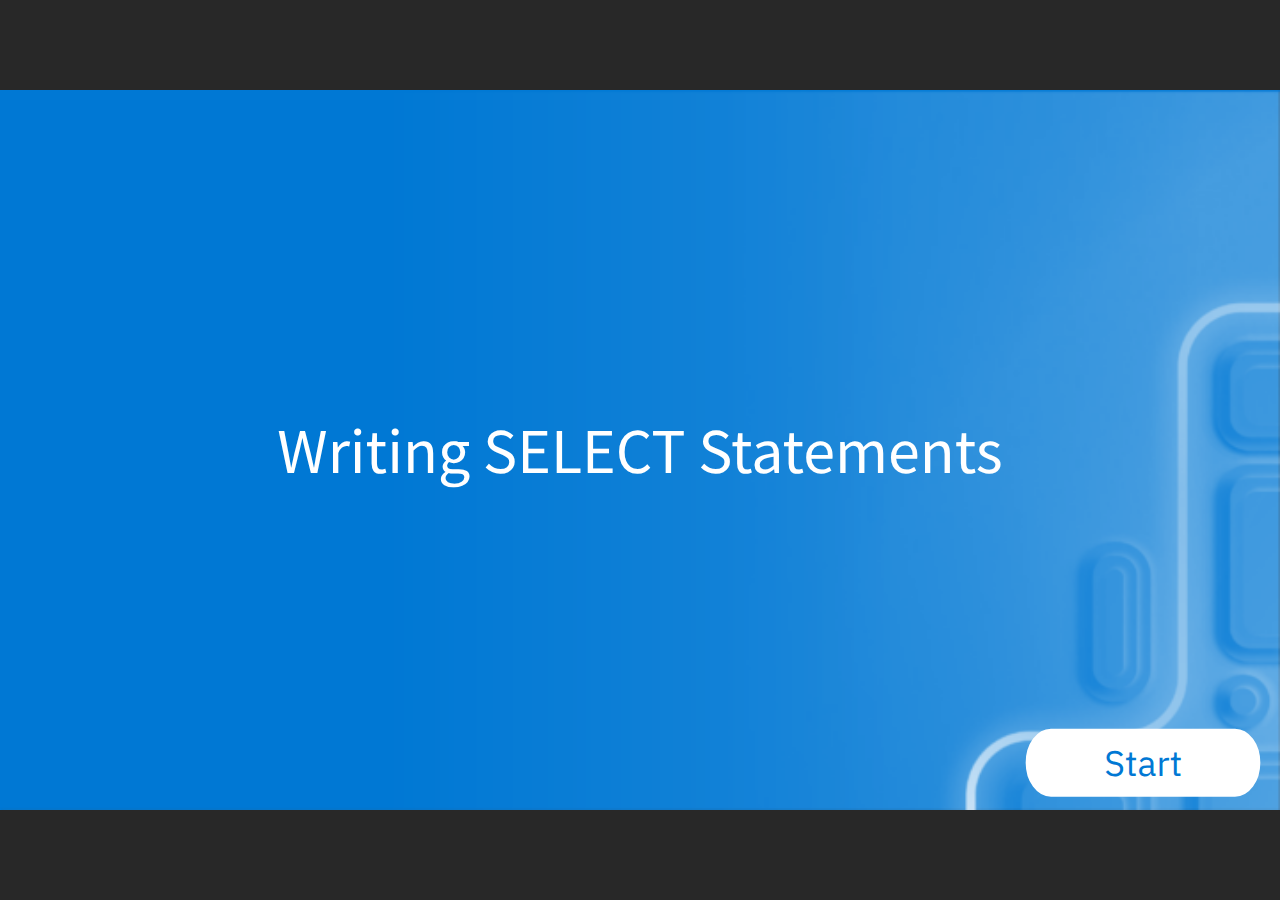
<file: index.html>
﻿<!doctype html>
<html lang="en-US">
<head>
  <meta charset="utf-8">
  <!-- Created using Storyline 360 x64 - http://www.articulate.com  -->
  <!-- version: 3.94.33511.0 -->
  <title>Writing SELECT Statements</title>
  <meta http-equiv="x-ua-compatible" content="IE=edge"/>
  <meta name="viewport" content="width=device-width,initial-scale=1,user-scalable=no,shrink-to-fit=no,minimal-ui"/>
  <meta name="apple-mobile-web-app-capable" content="yes"/>
  <style>
    html, body { height: 100%; padding: 0; margin: 0 }
    #app { height: 100%; width: 100%; }
  </style>

  <script>
    window.DS = {};
    window.globals = {
      DATA_PATH_BASE: '',
      HAS_FRAME: true,
      HAS_SLIDE: true,

      lmsPresent: false,
      tinCanPresent: false,
      cmi5Present: false,
      aoSupport: false,
      scale: 'noscale',
      captureRc: false,
      browserSize: 'optimal',
      bgColor: '#282828',
      features: 'DropInAcc,DropInBase,DropInCore,DropInInteractions,DropInMisc,DropInVectors,DropInVideo,LayerPresentAsDialog,MultipleQuizTracking,UpdatedThemeEditor',
      themeName: 'unified',
      preloaderColor: '#FFFFFF',
      suppressAnalytics: false,
      productChannel: 'stable',
      publishSource: 'storyline',
      aid: 'aid|ec1426b3-023f-4ed3-86a6-291b0afe7aa1',
      cid: '496e6ffd-59bb-4c90-8ee1-a09758b65a3c',
      playerVersion: '3.94.33511.0',
      publishTimestamp: '2025-01-05T16:48:05.7144018Z',
      maxIosVideoElements: 10,
      connectionSettings: { message: 'You%20are%20offline.%20Trying%20to%20reconnect...', useDarkTheme: false, mode: 'disabled' },
      hasFeature: function(feature) {
        return this.features.split(',').includes(feature);
      },
      
      parseParams: function(qs) {
        if (window.globals.parsedParams != null) {
          return window.globals.parsedParams;
        }
        qs = (qs || window.location.search.substr(1)).split('+').join(' ');
        var params = {},
            tokens,
            re = /[?&]?([^=]+)=([^&]*)/g;

        while (tokens = re.exec(qs)) {
          params[decodeURIComponent(tokens[1]).trim()] =
            decodeURIComponent(tokens[2]).trim();
        }
        window.globals.parsedParams = params;
        return params;
      }

    };
  </script>
  <script>
    var isIe11 = ('ActiveXObject' in window || window.MSBlobBuilder != null)
      && window.msCrypto != null && !window.ActiveXObject;
    if (isIe11) {
      window.globals.unsupportedBrowser = true;
      document.write(atob('[base64]'));
    }
  </script>

  <script>
    if (window.globals.hasFeature('MultiLanguageSinglePackageSupport')) {
      
      
    }
  </script>

  
  <script>window.THREE = { };</script>
  
</head>
<body style="background: #282828" class="cs-HTML theme-unified">
  <!-- 360 -->
  <script>!function(){var e,i=/iPhone/i,o=/iPod/i,n=/iPad/i,t=/\biOS-universal(?:.+)Mac\b/i,r=/\bAndroid(?:.+)Mobile\b/i,a=/Android/i,d=/(?:SD4930UR|\bSilk(?:.+)Mobile\b)/i,p=/Silk/i,l=/Windows Phone/i,u=/\bWindows(?:.+)ARM\b/i,b=/BlackBerry/i,s=/BB10/i,c=/Opera Mini/i,f=/\b(CriOS|Chrome)(?:.+)Mobile/i,h=/Mobile(?:.+)Firefox\b/i,v=function(e){return void 0!==e&&"MacIntel"===e.platform&&"number"==typeof e.maxTouchPoints&&e.maxTouchPoints>1&&"undefined"==typeof MSStream};e=function(e){var m={userAgent:"",platform:"",maxTouchPoints:0};e||"undefined"==typeof navigator?"string"==typeof e?m.userAgent=e:e&&e.userAgent&&(m={userAgent:e.userAgent,platform:e.platform,maxTouchPoints:e.maxTouchPoints||0}):m={userAgent:navigator.userAgent,platform:navigator.platform,maxTouchPoints:navigator.maxTouchPoints||0};var g=m.userAgent,y=g.split("[FBAN");void 0!==y[1]&&(g=y[0]),void 0!==(y=g.split("Twitter"))[1]&&(g=y[0]);var A=function(e){return function(i){return i.test(e)}}(g),w={apple:{phone:A(i)&&!A(l),ipod:A(o),tablet:!A(i)&&(A(n)||v(m))&&!A(l),universal:A(t),device:(A(i)||A(o)||A(n)||A(t)||v(m))&&!A(l)},amazon:{phone:A(d),tablet:!A(d)&&A(p),device:A(d)||A(p)},android:{phone:!A(l)&&A(d)||!A(l)&&A(r),tablet:!A(l)&&!A(d)&&!A(r)&&(A(p)||A(a)),device:!A(l)&&(A(d)||A(p)||A(r)||A(a))||A(/\bokhttp\b/i)},windows:{phone:A(l),tablet:A(u),device:A(l)||A(u)},other:{blackberry:A(b),blackberry10:A(s),opera:A(c),firefox:A(h),chrome:A(f),device:A(b)||A(s)||A(c)||A(h)||A(f)},any:!1,phone:!1,tablet:!1};return w.any=w.apple.device||w.android.device||w.windows.device||w.other.device,w.phone=w.apple.phone||w.android.phone||w.windows.phone,w.tablet=w.apple.tablet||w.android.tablet||w.windows.tablet,w}(),"object"==typeof exports&&"undefined"!=typeof module?module.exports=e:"function"==typeof define&&define.amd?define((function(){return e})):this.isMobile=e}();
    window.isMobile.apple.tablet = window.isMobile.apple.tablet ||
      (navigator.platform === 'MacIntel' && navigator.maxTouchPoints > 1);
    window.isMobile.apple.device = window.isMobile.apple.device || window.isMobile.apple.tablet;
    window.isMobile.tablet = window.isMobile.tablet || window.isMobile.apple.tablet;
    window.isMobile.any = window.isMobile.any || window.isMobile.apple.tablet;
  </script>

  <div id="focus-sink" tabindex="-1"></div>

  <div id="preso"></div>
  <script>
    (function() {

      var classTypes = [ 'desktop', 'mobile', 'phone', 'tablet' ];

      var addDeviceClasses = function(prefix, testObj) {
        var curr, i;
        for (i = 0; i < classTypes.length; i++) {
          curr = classTypes[i];
          if (testObj[curr]) {
            document.body.classList.add(prefix + curr);
          }
        }
      };

      var params = window.globals.parseParams(),
          isDevicePreview = params.devicepreview === '1',
          isPhoneOverride = params.deviceType === 'phone' || (isDevicePreview && params.phone == '1'),
          isTabletOverride = (params.deviceType === 'tablet' || isDevicePreview) && !isPhoneOverride,
          isMobileOverride = isPhoneOverride || isTabletOverride;

      var deviceView = {
        desktop: !window.isMobile.any && !isMobileOverride,
        mobile: window.isMobile.any || isMobileOverride,
        phone: isPhoneOverride || (window.isMobile.phone && !isTabletOverride),
        tablet: isTabletOverride || window.isMobile.tablet
      };

      window.globals.deviceView = deviceView;
      window.isMobile.desktop = !window.isMobile.any;
      window.isMobile.mobile = window.isMobile.any;

      addDeviceClasses('view-', deviceView);

    })();
  </script>
  
  <script src='story_content/triggers.js' type=text/javascript></script>
<script src='story_content/user.js' type=text/javascript></script>
  <div class="slide-loader"></div>

  <script>
    var doc = document, loader = doc.body.querySelector('.slide-loader'); [ 1, 2, 3 ].forEach(function(n) { var d = doc.createElement('div'); d.style.backgroundColor = window.globals.preloaderColor; d.classList.add('mobile-loader-dot'); d.classList.add('dot' + n); loader.appendChild(d); });
  </script>

  <div class="mobile-load-title-overlay" style="display: none">
    <div class="mobile-load-title">Writing SELECT Statements</div>
  </div>

  <div class="mobile-chrome-warning"></div>

  
<style>
  .warn-connection-dialog {
    display: none;
    background: transparent;
    pointer-events: all;
    position: fixed;
    left: 0;
    top: 0;
    width: 100%;
    height: 100%;
    z-index: 999;
  }

  .warn-connection-content {
    pointer-events: all;
    border-radius: 4px;
    background: white;
    border: 1px solid #E7E7E7;
    color: #333333;
    box-shadow: 0 2px 4px rgba(0, 0, 0, 0.25);
    transition: all 150ms ease-out;
    position: absolute;
    white-space: nowrap;
  }

  .view-phone.is-landscape .warn-connection-content {
    left: 23px;
    bottom: 23px;
  }

  .view-tablet.is-landscape .warn-connection-content {
    left: 50%;
    top: 20px;
    transform: translateX(-50%);
  }

  .view-mobile.is-portrait .warn-connection-content {
    transform: translate(-50%, calc(-100% - 15px));
  }

  .warn-connection-content p {
    display: inline-block;
    margin: 0 8px 0 0;
    line-height: 33px;
    font-size: 11px;
  }

  .warn-connection-content svg {
    position: relative;
    vertical-align: middle;
    margin: 0 2px 2px 8px;
  }

  .view-desktop .warn-connection-content {
    left: 1.5em;
    bottom: 1.5em;
  }

  .view-desktop .warn-connection-content p {
    font-size: 1.1em;
  }

  .is-offline .warn-connection-dialog {
    display: block;
  }

  .is-offline .cs-panel * {
    pointer-events: none !important;
  }

  .is-offline .cs-panel {
    pointer-events: all !important;
  }

  .is-offline #nav-controls * {
    pointer-events: none !important;
  }

  .is-offline #nav-controls {
    pointer-events: all !important;
  }
</style>

<div class="warn-connection-dialog" role="alertdialog" aria-modal="true" tabindex="0" aria-labelledby="warn-connection-message">
  <div class="warn-connection-content">
    <svg width="17" height="15" viewBox="0 0 17 15" xmlns="http://www.w3.org/2000/svg">
      <path fill="#8F0000" stroke="white" d="M16.07,12.98 L15.88,12.23 L9.51,1.21 C8.97,0.26,7.6,0.26,7.06,1.21 L0.69,12.23 C0.15,13.16,0.81,14.36,1.91,14.36 H14.65 C15.47,14.36,16.05,13.7,16.07,12.98 Z"/>
      <path fill="white" stroke="white" d="M8.58,5.5 C8.35,5.28,8.5,5.35,8.21,5.32 C8.09,5.35,7.97,5.49,7.96,5.67 C7.97,5.79,7.98,5.92,7.98,6.04 L7.98,6.04 C7.99,6.17,8,6.31,8.01,6.43 L8.01,6.44 C8.03,6.92,8.06,7.41,8.09,7.9 L8.09,7.9 C8.12,8.39,8.14,8.88,8.17,9.37 C8.17,9.39,8.18,9.42,8.2,9.44 C8.23,9.46,8.25,9.47,8.28,9.47 C8.31,9.47,8.34,9.46,8.35,9.44 C8.37,9.43,8.38,9.4,8.39,9.35 L8.39,9.34 C8.39,9.24,8.4,9.15,8.4,9.05 L8.4,9.05 C8.41,8.96,8.41,8.86,8.42,8.75 C8.43,8.44,8.45,8.12,8.47,7.81 L8.47,7.81 C8.49,7.49,8.51,7.18,8.53,6.87 C8.55,6.46,8.56,6.05,8.59,5.64 L8.6,5.62 C8.6,5.57,8.59,5.53,8.58,5.5 L8.21,5.32 Z"/>
      <circle fill="white" stroke="white" cx="8.3" cy="11.35" r="0.3"/>
    </svg>
    <p id="warn-connection-message">You are offline. Trying to reconnect...</p>
  </div>
</div>

<script>
  (function() {
    window.DS.connection = {
      warningShown: false,
      assets: {},
      loadingAssetGroup: false,
      retryDelay: 500
    };

    var connectionSettings = window.globals.connectionSettings || {};

    var useConnectionMessages = window.AbortController != null &&
      window.location.protocol != 'file:' &&
      connectionSettings.mode === 'normal';

    window.DS.connection.useConnectionMessages = useConnectionMessages;

    var assetCount = 0;
    var checkLoadedId;


    if (useConnectionMessages && connectionSettings != null) {
      var contentEl = document.querySelector('.warn-connection-content');
      var messageEl = contentEl.querySelector('p');

      if (connectionSettings.useDarkTheme) {
        contentEl.style.borderColor = '#BABBBA';
        contentEl.style.backgroundColor = '#282828';
        contentEl.style.color = '#FFFFFF';
      }

      if (connectionSettings.message != null) {
        messageEl.textContent = window.decodeURIComponent(connectionSettings.message);
      }
    }

    function checkAssetsReady() {
      for (var i in DS.connection.assets) {
        if (!DS.connection.assets[i].success) {
          return false;
        }
      }
      return true;
    }

    function stopAssetGroup() {
      if (!useConnectionMessages) { return; }

      assetCount = 0;

      DS.connection.oldAssetGroup = DS.connection.assets;
      DS.connection.assets = {};
      DS.connection.loadingAssetGroup = false;
      clearInterval(checkLoadedId);
    }

    function startAssetGroup() {
      if (!useConnectionMessages) { return; }
      var ticks = 0;
      clearInterval(checkLoadedId);
      checkLoadedId = setInterval(function() {
        var loaded = 0;
        if (assetCount === 0 && loaded === 0) {
          clearInterval(checkLoadedId);
          return;
        }

        for (var i in DS.connection.assets) {
          if (DS.connection.assets[i].success) {
            loaded++;
          }
        }

        if (assetCount === loaded && checkAssetsReady()) {
          for (var i in DS.connection.assets) {
            if (DS.connection.assets[i].action) {
              DS.connection.assets[i].action();
            }
          }
          hideWarning();
          stopAssetGroup();
        }
      }, 100)
    }

    function requiredAsset(url, action, retry, type) {
      if (!useConnectionMessages) { return; }
      if (DS.connection.assets[url]) { return; }

      DS.connection.assets[url] = {
        success: false, action: action, retry: retry, type: type
      };
      assetCount = Object.keys(DS.connection.assets).length;
      if (!DS.connection.loadingAssetGroup) {
        startAssetGroup();
      }
      DS.connection.loadingAssetGroup = true;
    }

    function assetLoaded(url) {
      if (!useConnectionMessages) { return; }
      if (DS.connection.assets[url]) {
        DS.connection.assets[url].success = true;
      }
    }

    function assetFailed(url) {
      if (!useConnectionMessages) { return; }
      if (!DS.connection.assets[url]) {
        if (/\.js$/.test(url) && url.indexOf('transcripts') === -1) {
          setTimeout(function() {
            if (DS.connection.lastSlideLoaded != null) {
              DS.connection.lastSlideLoaded();
            }
          }, DS.connection.retryDelay);
        }
        return;
      }
      if (!DS.connection.warningShown) { showWarning(); }
      if (DS.connection.assets[url].retry) {
        setTimeout(function() {
          if (!DS.connection.assets[url].success) {
            DS.connection.assets[url].retry()
          }
        }, DS.connection.retryDelay);
      }
    }

    function hideWarning() {
      document.body.classList.remove('is-offline');
      DS.connection.warningShown = false;
      enableKeys();
    }
    DS.connection.hideWarning = hideWarning

    function showWarning(btn) {
      document.body.classList.add('is-offline')
      DS.connection.warningShown = true;
      updateWarningPosition();
      disableKeys();
    }

    function updateWarningPosition() {
      if (!DS.connection.warningShown) {
        return;
      }

      var isPortrait = document.body.classList.contains('is-portrait');
      var isMobile = document.body.classList.contains('view-mobile');
      var warningEl = document.querySelector('.warn-connection-content');

      if (isPortrait && isMobile) {
        var slide = document.querySelector('.primary-slide');
        var slideRect = slide != null
          ? slide.getBoundingClientRect()
          : { top: window.innerHeight, left: 0, width: window.innerWidth };

        warningEl.style.top = `${slideRect.top}px`
        warningEl.style.left = `${slideRect.left + slideRect.width / 2}px`
      } else {
        warningEl.style.top = null;
        warningEl.style.left = null;
      }

      window.requestAnimationFrame(updateWarningPosition);
    }

    function onDisableKeyDown(e) {
      e.preventDefault();
      e.stopImmediatePropagation();
    }

    function onDisableKeyUp(e) {
      e.preventDefault();
      e.stopImmediatePropagation();
    }

    var accStyle = document.createElement('style');
    var warnDialogEl = document.querySelector('.warn-connection-dialog');

    function disableKeys() {
      if (DS.views && DS.views.nsStack && DS.views.nsStack.length === 1) {
        DS.views.nsStack[0].tabReachable = false
        DS.views.nsStack[0].updateTabIndex(true, true);
      }

      accStyle.innerHTML = '.acc-shadow-dom { display: none; }';
      document.body.appendChild(accStyle);

      warnDialogEl.parentNode.append(warnDialogEl);
      warnDialogEl.focus();
    }

    function enableKeys() {
      accStyle.remove();
      if (DS.views && DS.views.nsStack && DS.views.nsStack.length === 1 && DS.views.nsStack[0].name === '_frame') {
        DS.views.nsStack[0].tabReachable = true;
        DS.views.nsStack[0].updateTabIndex();
      }
    }

    // these will all be noops if the feature flag isn't set in
    // the data and `window.globals.features`
    DS.connection.requiredAsset = requiredAsset;
    DS.connection.assetLoaded = assetLoaded;
    DS.connection.assetFailed = assetFailed;
    DS.connection.stopAssetGroup = stopAssetGroup;
    DS.connection.startAssetGroup = startAssetGroup;
  })();
</script>


  <script>
    
    if (window.autoSpider && window.vInterfaceObject) {
      document.querySelector('.mobile-load-title-overlay').style.display = 'none';
    }
  </script>

  

  <link rel="stylesheet" href="html5/data/css/output.min.css" data-noprefix/>
</body>
<script src="html5/lib/scripts/bootstrapper.min.js"></script>
</html>
</file>
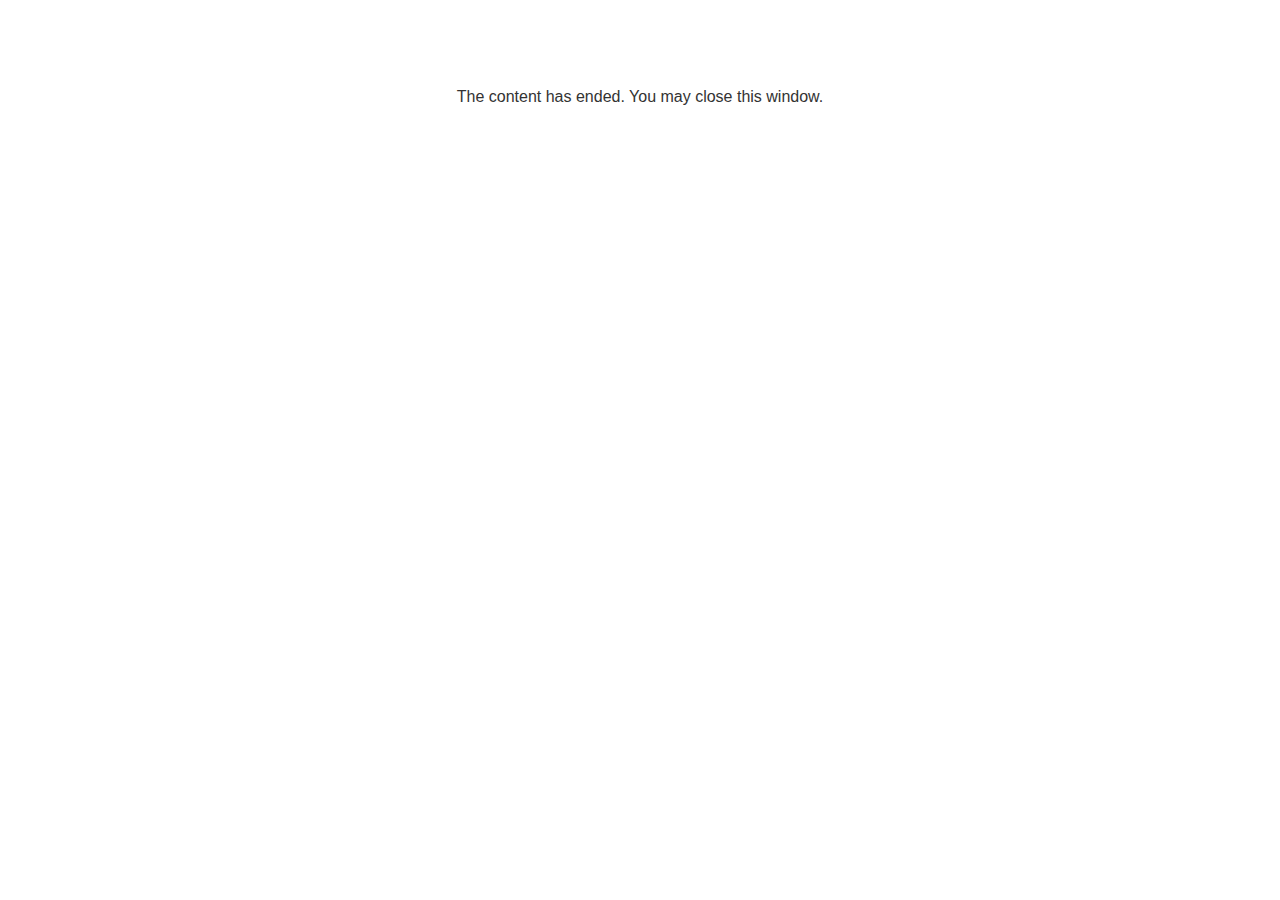
<file: lms/goodbye.html>
<!doctype html>
<html>
<body style="background-color: #ffffff;">

<p role="alert" style="color: #333333;font-family: Lato, articulate, tahoma, arial;font-size: medium;text-align: center;">
<br><br><br><br>
The content has ended. You may close this window.
</p>

</body>
</html>
</file>
